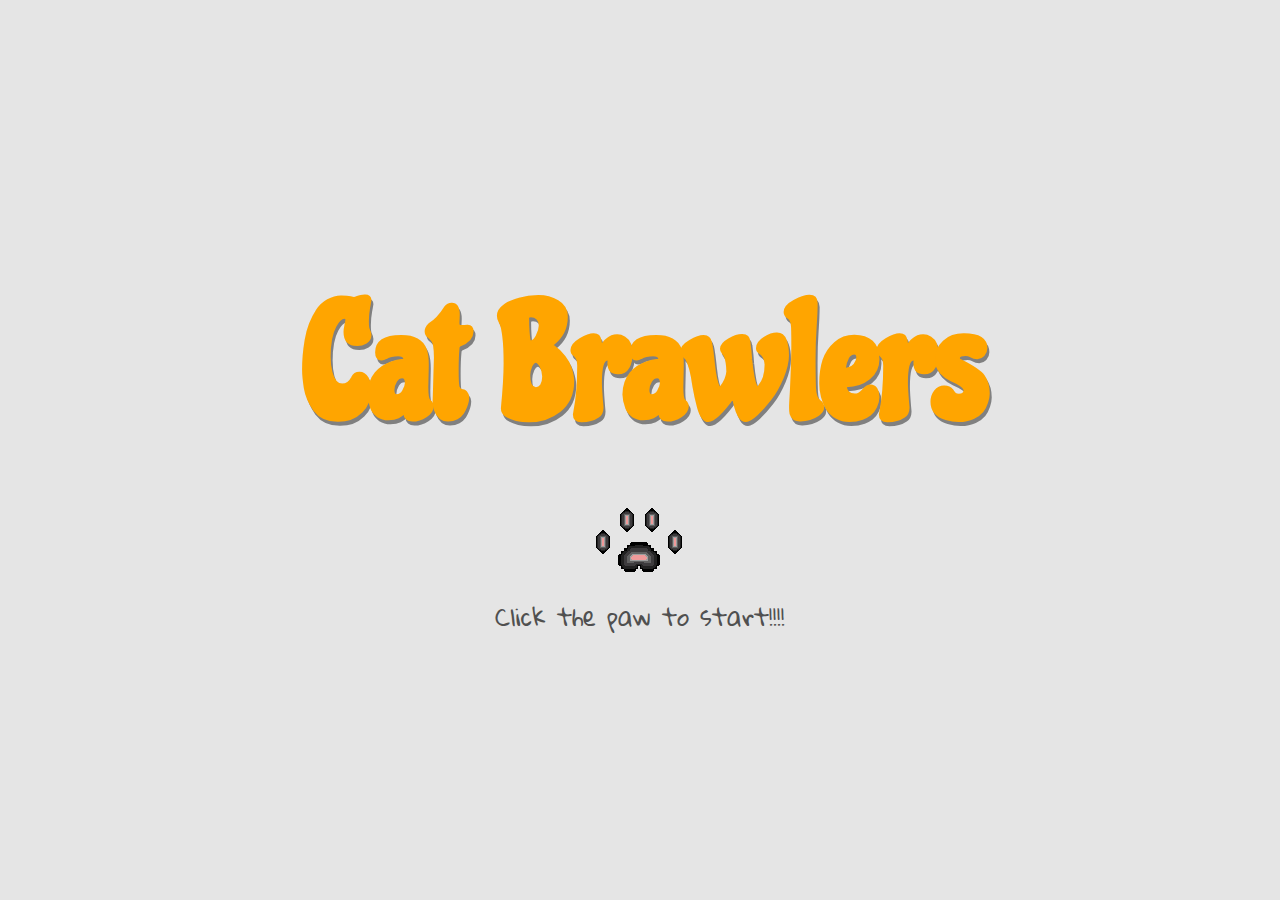
<file: index.html>
<!DOCTYPE html>
<html lang="es">
  <head>
    <meta charset="UTF-8" />
    <meta name="viewport" content="width=device-width, initial-scale=1.0" />
    <meta http-equiv="X-UA-Compatible" content="ie=edge" />
    <link rel="stylesheet" href="styles.css" />
    <title>Cat Brawlers</title>
  </head>
  <body>
    <header>
      <section class="container">
        <!-- modal to display html elements on top of canvas -->
        <div class="modal">
          <section class="options">
            <h1>Cat Brawlers</h1>
            <a href="charselc.html">START GAME</a>
            <a href="instruc.html">INSTRUCTIONS</a>
          </section>
        </div>
        <canvas id="landing" width="1600" height="850"></canvas>
      </section>
      <section class="landing">
        <h1>Cat Brawlers</h1>
        <img id="pawStart" src="images/cat-paw-pixilart.png" alt="paws" />
        <p>Click the paw to start<span class="exclamation">!!!!</span></p>
      </section>
    </header>
    <script src="./src/landing.js"></script>
  </body>
</html>
</file>
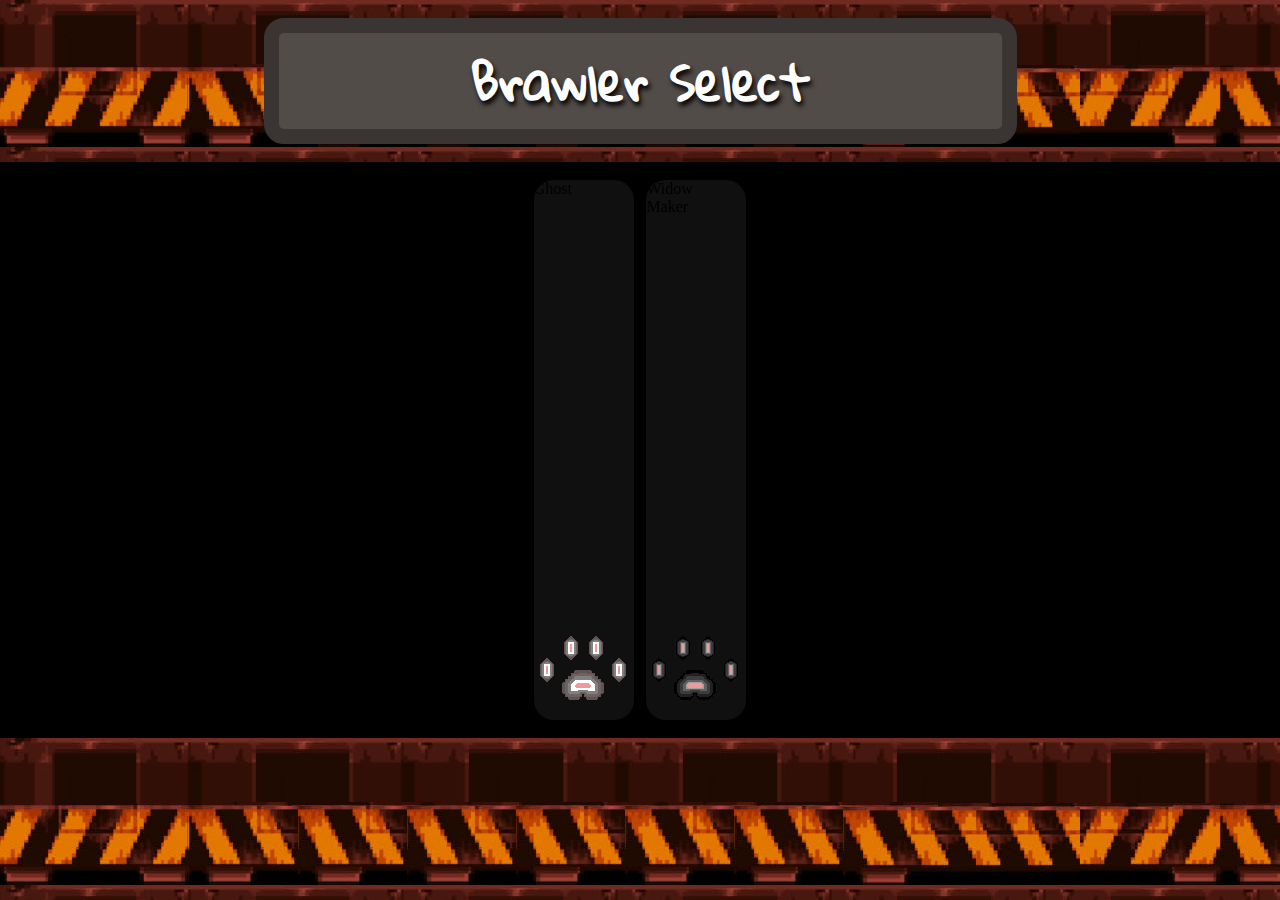
<file: charselc.html>
<!DOCTYPE html>
<html lang="es">
  <head>
    <meta charset="UTF-8" />
    <meta name="viewport" content="width=device-width, initial-scale=1.0" />
    <meta http-equiv="X-UA-Compatible" content="ie=edge" />
    <link rel="stylesheet" href="styles.css" />
    <title>Cat Brawlers</title>
  </head>
  <body>
    <header class="heading">
      <h1>Brawler Select</h1>
    </header>
    <section class="players">
      <section class="char-cont">
        <!-- &nbsp; blank space -->
        <p>Ghost<br>&nbsp;</p>
        <canvas id="char-1" width="100px" height="400px"></canvas>
        <a id="cat-1" href="game.html">
          <img id="paw1" src="images/cat-graypaw-pixilart.png" alt="paw1" />
        </a>
      </section>
      <section class="char-cont">
        <p>Widow<br>Maker</p>
        <canvas id="char-2" width="100px" height="400px"></canvas>
        <a id="cat-2" href="game.html">
          <img id="paw2" src="images/cat-paw-pixilart.png" alt="paw2" />
        </a>
      </section>
    </section>
    <footer class="foot"></footer>
    <script src="./src/classes.js"></script>
    <script src="./src/charselc.js"></script>
  </body>
</html>
</file>
<file: styles.css>
@import url("https://fonts.googleapis.com/css?family=Chicle|Gloria+Hallelujah");

* {
  padding: 0;
  margin: 0;
}
/*-------------------------------------------*/
/* styles for index */
/*-------------------------------------------*/
section.container {
  display: none;
  justify-content: center;
  align-items: center;
}

div.modal {
  display: block;
  position: fixed;
  z-index: 1; /* stays on top of the box */
  padding-top: 10vh;
  padding-left: 10vw;
  left: 0;
  top: 0;
  width: 100%;
  height: 100%;
  background-color: rgba(0, 0, 0, 0.2);
}

/* styles for anchor */
section.options > a {
  text-decoration: none;
}

section.options > a:hover {
  color: white;
  padding: 2em;
  border-color: rgba(255, 165, 0, 1);
  background-color: rgba(255, 165, 0, 0.5);
  border-radius: 50%;
  text-shadow: 2px 4px 5px black;
  box-shadow: 0 0 10px 0 gray inset;
}

section.options > h1 {
  margin-bottom: 1.5vw;
  font-family: "Chicle", cursive;
  font-size: 10em;
  color: orange;
  text-shadow: 2px 4px #fff;
}

/*-------------------------------------------*/
/* styles for landing section */
/*-------------------------------------------*/
section.landing {
  height: 100vh; /* whole screen*/
  display: flex;
  justify-content: center;
  align-items: center;
  flex-direction: column;
  background-color: rgba(0, 0, 0, 0.1);
}

section.landing h1 {
  margin-bottom: 1.5vw;
  margin-left: 1vw;
  font-family: "Chicle", cursive;
  font-size: 10em;
  color: orange;
  text-shadow: 2px 4px gray;
  padding: 10px;
  border-radius: 5%;
  position: relative;
  -webkit-animation: colorVShape 4s infinite linear;
  -moz-animation: colorVShape 4s infinite linear;
  animation: colorVShape 4s infinite linear;
}

section.landing p {
  font-family: "Gloria Hallelujah", cursive;
  font-size: 1.5em;
  color: rgb(80, 80, 80);
}

section.landing img:hover {
  transform: scale(2);
  transition: all 1s;
}

section.landing span.exclamation {
  -webkit-animation: colors 2s infinite linear;
  -moz-animation: colors 2s infinite linear;
  animation: colors 2s infinite linear;
}

/*-------------------------------------------*/
/* styles for character selection screen */
/*-------------------------------------------*/
header.heading {
  display: flex;
  justify-content: center;
  align-items: center;
  height: 18vh;
  background: url("./images/dangerTopBar.png");
}

header.heading h1 {
  font-family: "Gloria Hallelujah", cursive;
  font-size: 3em;
  color: white;
  text-shadow: 2px 4px 5px black;
  padding: 0 15vw;
  border: 15px solid rgb(58, 53, 50);
  border-radius: 20px;
  background-color: rgb(82, 76, 73);
}

section.players {
  display: flex;
  flex-direction: row;
  justify-content: center;
  align-items: center;
  height: 64vh;
  background-color: black;
}

section.char-cont {
  margin: 0 0.5vw;
  border-radius: 20px;
  background-color: rgba(83, 78, 78, 0.2);
}

/* as everything is inside the anchor, use flex box to center everything */
section.char-cont a {
  text-decoration: none;
  display: flex;
  flex-direction: column;
  justify-content: center;
  align-items: center;
}

.playermodal {
  /* important to override section own background */
  background-color: rgba(234, 115, 37, 0.6) !important;
}

section.char-cont img:hover {
  transform: scale(1.5);
  transition: all 1s;
}

section.char-cont p.charname {
  font-family: "Gloria Hallelujah", cursive;
  font-size: 1.5em;
  color: gray;
}

section.char-cont :hover p.charname {
  color: rgb(254, 223, 81);
  -webkit-animation: glow 1s ease-in-out infinite alternate;
  -moz-animation: glow 1s ease-in-out infinite alternate;
  animation: glow 1s ease-in-out infinite alternate;
}

footer.foot {
  height: 18vh;
  background: url("./images/dangerTopBar.png");
}

/*-------------------------------------------*/
/* styles for game page */
/*-------------------------------------------*/
div.two-col{
  display: flex;
  flex-direction: row;
  justify-content: center;
  align-items: center;
  background: url("./images/blackcatBack.png");
  height: 100vh;
}

section.instr {
  display: flex;
  justify-content: center;
  align-items: center;
  flex-direction: column;
  width: 50vw;
}

section.instr section.grid > h1 {
  margin-bottom: 1.5vw;
  font-family: "Chicle", cursive;
  font-size: 3em;
  color: orange;
  text-shadow: 2px 4px #fff;
  text-align: center;
}

section.instr section.grid article.box p {
  font-family: "Gloria Hallelujah", cursive;
  font-size: 1.2em;
  color: rgb(73, 131, 197);
  text-align: center;
}

section.grid article.box {
  width: 100%;
  display: flex;
  align-items: center;
  flex-direction: row;
  position: relative;
  background-color: white;
  margin-bottom: 1vw;
  border-radius: 20px;
  box-shadow: 0 4px 8px 0 rgba(0, 0, 0, 0.2), 0 6px 20px 0 rgba(0, 0, 0, 0.19);
}

section.grid article.box img {
  box-shadow: 0 4px 8px 0 rgba(0, 0, 0, 0.2), 0 6px 20px 0 rgba(0, 0, 0, 0.19);
  margin: 1vw;
}

section.grid article.box span {
  -webkit-animation: colors 2s infinite linear;
  -moz-animation: colors 2s infinite linear;
  animation: colors 2s infinite linear;
}

.align-left {
  justify-content: flex-start;
  left: -10vw;
}

.appear-left {
  -webkit-animation: appearFromLeft 2s 1 ease-out;
  -moz-animation: appearFromLeft 2s 1 ease-out;
  animation: appearFromLeft 2s 1 ease-out;
}

.align-right {
  justify-content: flex-end;
  right: -10vw;
}

.appear-right {
  -webkit-animation: appearFromRight 2s 1 ease-out;
  -moz-animation: appearFromRight 2s 1 ease-out;
  animation: appearFromRight 2s 1 ease-out;
}

.btn {
  font-family: "Gloria Hallelujah", cursive;
  padding: 1em;
  color: black;
  border-radius: 2em;
  margin-left: 10vw;
  position: relative; /* necessary for the animation to work */
  border: 2px solid rgba(255, 255, 255, 0);
  transition: all 0.3s;
  box-shadow: 0 0 40px 40px gainsboro inset; /*shadow inside element */
  -webkit-animation: bounce 3s infinite linear;
  -moz-animation: bounce 3s infinite linear;
  animation: bounce 3s infinite linear;
}

section.instr button {
  font-size: 1.5em;
}
section.instr button:hover {
  color: white;
  padding: 2em;
  border-color: rgba(255, 165, 0, 1);
  background-color: rgba(255, 165, 0, 0.5);
  border-radius: 50%;
  text-shadow: 2px 4px 5px black;
  box-shadow: 0 0 10px 0 gray inset;
}

/*-------------------------------------------*/
/* styles for canvas section */
/*-------------------------------------------*/

#hud {
  margin: 0 1vw;
  background: url("./images/catHUDBanner.png");
  background-size: contain;
  background-repeat: no-repeat;
  margin-bottom: 1vh;
}

section.game-cont {
  display: flex;
  flex-direction: column;
  justify-content: center;
  align-items: center;
  width: 50vw;
}

/* animations */
@keyframes bounce {
  0% {
    top: 0em;
  }
  40% {
    top: 0em;
  }
  43% {
    top: -1em;
  }
  46% {
    top: 0em;
  }
  48% {
    top: -0.8em;
  }
  50% {
    top: 0em;
  }
  100% {
    top: 0em;
  }
}

@keyframes colorVShape {
  0% {
    color: orange;
    left: -20px;
    top: -20px;
  }
  25% {
    color: rgb(231, 75, 14);
    left: 0px;
    top: 0px;
  }
  50% {
    color: rgb(117, 42, 0);
    left: 20px;
    top: -20px;
  }
  75% {
    color: rgb(231, 75, 14);
    left: 0px;
    top: 0px;
  }
  100% {
    color: orange;
    left: -20px;
    top: -20px;
  }
}

@keyframes colors {
  0% {
    color: rgb(45, 189, 47);
  }
  25% {
    color: rgb(20, 95, 179);
  }
  50% {
    color: rgb(250, 131, 5);
  }
  75% {
    color: rgb(227, 0, 0);
  }
  100% {
    color: rgb(140, 40, 179);
  }
}
@keyframes glow {
  from {
    /* seven shadows in total, with different blur radius sizes */
    text-shadow: 0 0 10px #fff, 0 0 20px #fff, 0 0 30px #ff7e00,
      0 0 40px #ff7e00, 0 0 50px #ff7e00, 0 0 60px #ff7e00, 0 0 70px #ff7e00;
  }
  to {
    /* also seven shadows in total, with slightly bigger blur radius sizes each*/
    text-shadow: 0 0 20px #fff, 0 0 30px #ff8e1e, 0 0 40px #ff8e1e,
      0 0 50px #ff8e1e, 0 0 60px #ff8e1e, 0 0 70px #ff8e1e, 0 0 80px #ff8e1e;
  }
}

@keyframes appearFromLeft {
  0% {
    left: -100vw;
  }
  20% {
    left: -60vw;
  }
  40% {
    left: -20vw;
  }
  60% {
    left: 0vw;
  }
  80% {
    left: 15vw;
  }
  100% {
    left: -10vw;
  }
}

@keyframes appearFromRight {
  0% {
    right: -100vw;
  }
  20% {
    right: -60vw;
  }
  40% {
    right: -20vw;
  }
  60% {
    right: 0vw;
  }
  80% {
    right: 15vw;
  }
  100% {
    right: -10vw;
  }
}
</file>
